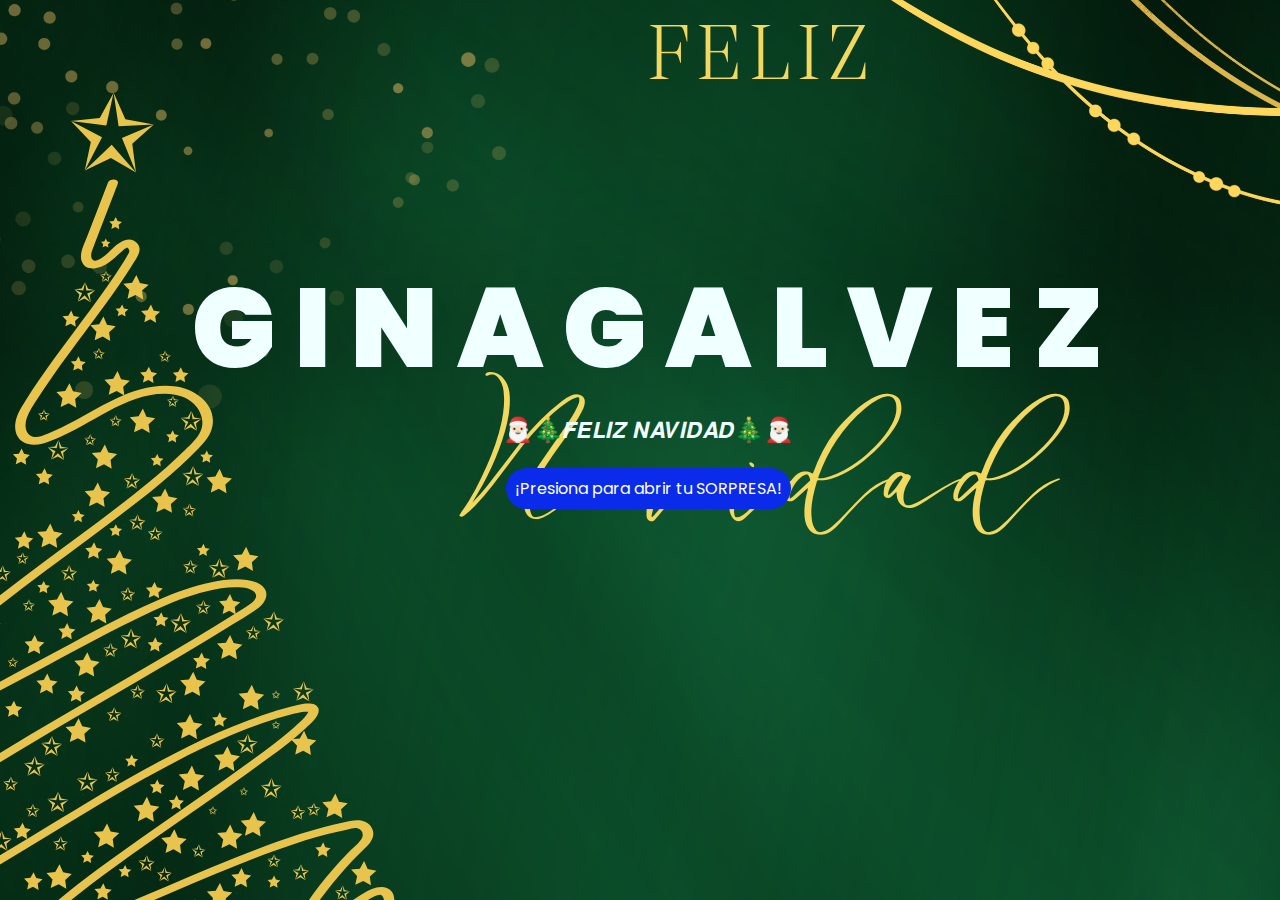
<file: index.html>
<!DOCTYPE html>
<html lang="es">

<head>
    <meta charset="UTF-8">
    <meta http-equiv="X-UA-Compatible" content="IE=edge">
    <meta name="viewport" content="width=device-width, initial-scale=1.0">
    <link rel="stylesheet" href="css/style.css">
    <link rel="icon" href="img/arbol.png" type="image/x-icon">
    <title>NAVIDAD</title>
</head>

<body>
    <div class="greetings">
        <span>G</span>
        <span>I</span>
        <span>N</span>
        <span>A</span>
        <span> </span>
        <span>G</span>
        <span>A</span>
        <span>L</span>
        <span>V</span>
        <span>E</span>
        <span>Z</span>
    </div>
    <div class="description">
        <span>🎅🏻🎄𝙁𝙀𝙇𝙄𝙕 𝙉𝘼𝙑𝙄𝘿𝘼𝘿🎄🎅🏻</span>
    </div>
    <div class="button">
        <button class="botones">
            <a href="flower.html" style="color: #fff;">¡Presiona para abrir tu SORPRESA!</a>
        </button>
    </div>

   
</body>

</html>
</file>
<file: css/style.css>
@import url('https://fonts.googleapis.com/css2?family=Poppins:ital,wght@0,500;1,900&display=swap');
*{
    font-family: 'Poppins',cursive;
}
body { background-image: url("../img/portada.png"); }

body{
    color: azure;
    width: 100%;
    height: 82vh;
    display: flex;
    flex-direction: column;
    align-items: center;
    justify-content: center;
    background-color: rgb(0, 0, 0);
    /* padding-top: -30; */
}

.botones{
    padding: 9px;
    border-radius: 80px;
    background-color: transparent;
    border: none;
}

.botones a{
    background-color: #0a2be9;
    padding: 9px;
    border-radius: 80px;
    -webkit-border-radius: 80px;
    -moz-border-radius: 80px;
    -ms-border-radius: 80px;
    -o-border-radius: 80px;

}

.botones a:focus{
    background-color: rgb(50, 194, 194);
}

.greetings{
    font-size: 7rem;
    font-weight: 900;
}
.greetings > span{
    animation: glow 2.5s ease-in-out infinite;
}
@keyframes glow{
    0%, 100%{
        color: #fff;
        text-shadow: 0 0 12px #b4f7f3, 0 0 50px #b4f7f3, 0 0 100px #b4f7f3;
    }
    10%, 90%{
        color: #dcdf53;
        text-shadow: none;
    }
}
.greetings > span:nth-child(2){
    animation-delay: .2s ;
}
.greetings > span:nth-child(3){
    animation-delay: .4s ;
}
.greetings > span:nth-child(4){
    animation-delay: .6s;
}
.greetings > span:nth-child(5){
    animation-delay: .8s;
}
.greetings > span:nth-child(6){
    animation-delay: 1s;
}

.description{
    font-size: 1.5rem;
    margin-bottom: 20px;
}

.button a{
    text-decoration: none;
    font-size: 1rem;
    color: #111;
}

@media screen and (max-width:574px){
    .greetings{
        display: block;
        font-size: 4rem;
        font-weight: 800;
        text-align: center;
    }
    .description{
        font-size: 2rem;
    }
    
    .button a{
        font-size: 1rem;
    }
}
</file>
